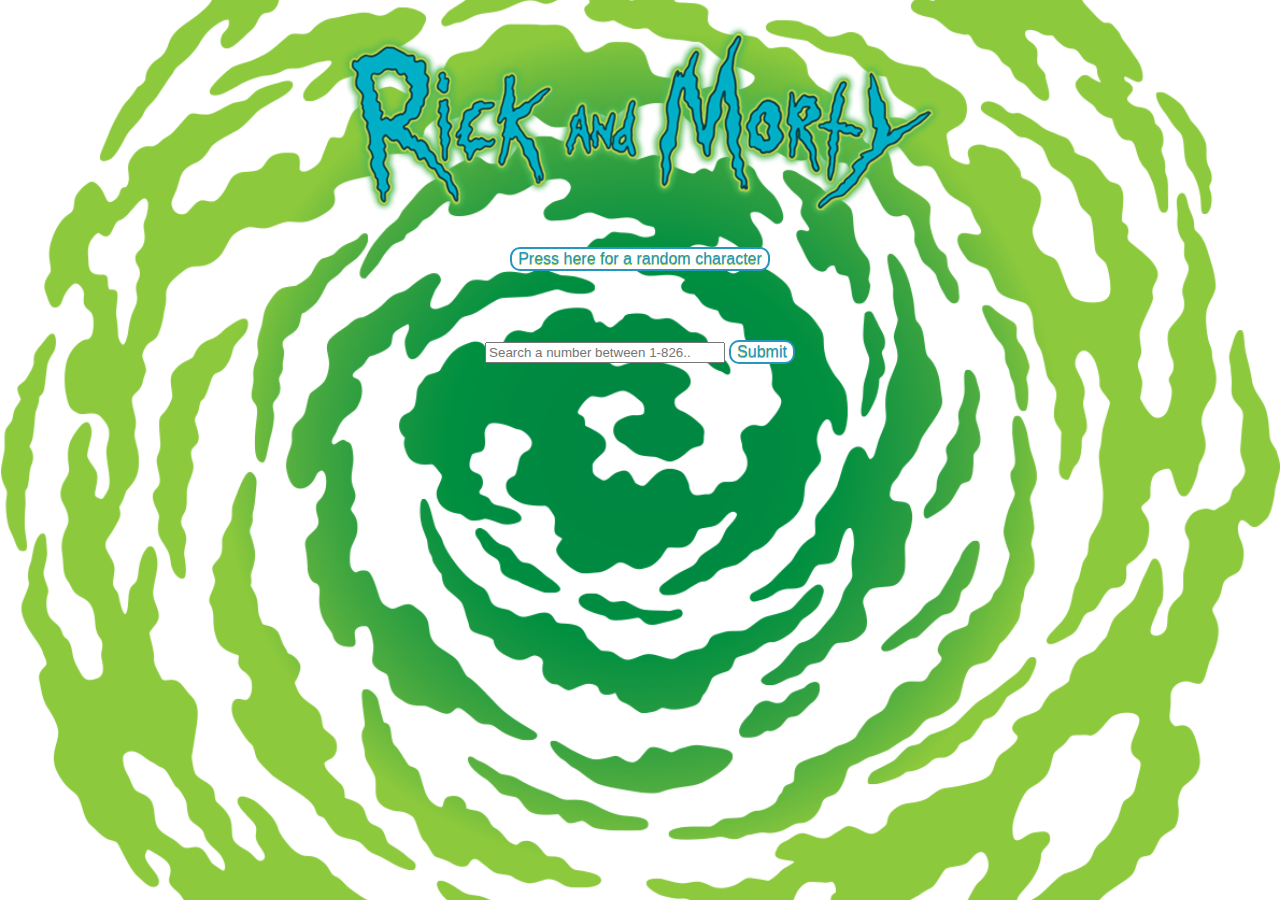
<file: index.html>
<!DOCTYPE html>
<html>
<title>Rick and Morty Api-site </title><!-- Should be inside the head section -->
<head>
  <meta name="viewport" content="width=device-width, initial-scale=1.0">
  <link rel="stylesheet" href="css/api-styles.css">
  <script src="js/api-java.js" defer></script>
  <script src="js/jquery-3.6.1.min.js"></script>
</head>

<body>
    
    <header> 
        <a href="index.html">
        <img class ="header-logo" src="images/RandMname.png"><!-- indent this  & it should have an alt attribute -->
        </a>
    </header>

    <main>
        
        <button id="randomBtn" class="btn">Press here for a random character</button>

        <div class="container">
            <input class="search-field" type="text" placeholder="Search a number between 1-826.." name="search">
            <button id="searchBtn" class="btn" type="text">Submit</button>
        </div>

        <div>
            <h1 class="character-name"></h1>
        </div>

        <div class="circle-image">
        <img class="image"><!-- indented and with an alt -->
        </div>

        <div class="information-container">
            <div class="location"></div>
            <div class="gender"></div>
            <div class="status"></div>
        </div>

    </main>

    <footer>
        <span>&copy Paola Vidal 2023</span>
    </footer>

</body>

</html>
</file>
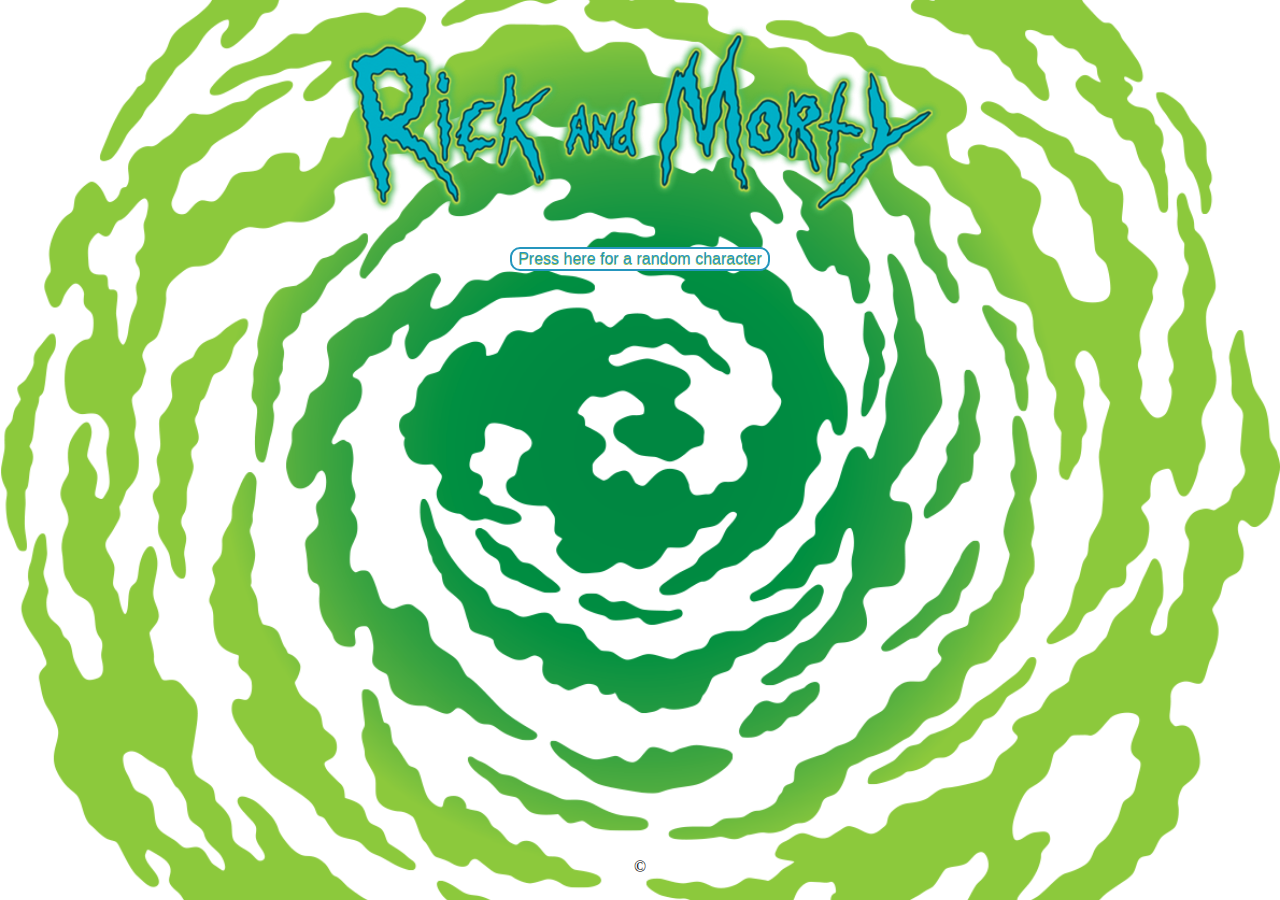
<file: html/api-index.html>
<!DOCTYPE html>
<html>
<title>Rick and Morty Api-site </title>
<head>
  <meta name="viewport" content="width=device-width, initial-scale=1.0">
  <link rel="stylesheet" href="../css/api-styles.css">
  <script src="../js/api-java.js" defer></script>
  <script src="../js/jquery-3.6.1.min.js"></script>
</head>

<body>
    
    <header> 
        <a href="api-index.html">
        <img class ="header-logo" src="../images/RandMname.png">
        </a>
    </header>

    <main>
        <button class="btn">Press here for a random character</button>
        <div><h1 class="character-name"></h1></div>
        <div class="circle-image">
        <img class="image">
        </div>

        <div class="information-container">
            <div class="location"></div>
            <div class="gender"></div>
            <div class="status"></div>
        </div>

    </main>

    <footer>&copy</footer>

</body>

</html>
</file>
<file: css/api-styles.css>
:root {
    --base-color: #fff;
    --primary-color: #a1c74b;
    --secondary-color: #2596be;
}

@font-face {
    font-family: rickAndMorty;
    src: url(../fonts/get_schwifty.ttf);
}

@font-face {
    font-family: regularShallowGrave;
    src: url(../fonts/shallowgrave-bb.regular.ttf);
}

@-webkit-keyframes morph{
    0%, 100% {
    border-radius: 40% 60% 70% 30% / 40% 40% 60% 50%;
    }
    34% {
      border-radius: 70% 30% 50% 50% / 30% 30% 70% 70%;
    }
    67% {
      border-radius: 100% 60% 60% 100% / 100% 100% 60% 60%;
    }
  }

@keyframes morph{
    0%, 100% {
    border-radius: 40% 60% 70% 30% / 40% 40% 60% 50%;
    }
    34% {
      border-radius: 70% 30% 50% 50% / 30% 30% 70% 70%;
    }
    67% {
      border-radius: 100% 60% 60% 100% / 100% 100% 60% 60%;
    }
  }

html {
    height: 100vh;
}

* {
    -webkit-box-sizing: border-box;
    box-sizing: border-box;
}

body {
    background: url(../images/swirlback.png) no-repeat center fixed;
    background-size: cover;
    display: -webkit-box;
    display: -ms-flexbox;
    display: flex;
    -webkit-box-orient: vertical;
    -webkit-box-direction: normal;
    -ms-flex-direction: column;
    flex-direction: column;
    height: 100%;
    margin: 0;
}

header, 
footer {
    display: -webkit-box;
    display: -ms-flexbox;
    display: flex; 
    -webkit-box-pack: center; 
    -ms-flex-pack: center; 
    justify-content: center;
    padding: 24px;
}

span {
    color: var(--base-color);
    font-size: 0.9em;
}
main {
    -webkit-box-align: center;
    -ms-flex-align: center;
    align-items: center;
    display: -webkit-box;
    display: -ms-flexbox;
    display: flex; 
    -webkit-box-orient: vertical; 
    -webkit-box-direction: normal; 
    -ms-flex-direction: column; 
    flex-direction: column;
    -webkit-box-flex: 1;
    -ms-flex-positive: 1;
    flex-grow: 1;
    -webkit-box-pack: center;
    -ms-flex-pack: center;
    justify-content: center;
    -webkit-box-pack: justify;
    -ms-flex-pack: justify;
    justify-content: space-between;
}

.btn {
    background-color: var(--base-color);
    border-radius: 10px;
    border: 2px solid var(--secondary-color);
    color: var(--secondary-color);
    font-size: 16px;
    text-shadow: 0 1px var(--primary-color), 0 2px var(--base-color);
}

.search-field {
    width: 240px;
}

.circle-image {
    -webkit-animation: morph 3s linear infinite;
    animation: morph 3s linear infinite;
    border-radius: 40% 60% 70% 30% / 40% 50% 60% 50%;
    height: 200px;
    overflow: hidden;
    visibility: hidden;
    width: 200px;
}

.show-circle {
    visibility: initial;
}

.image {
    width: 100%;
}

.character-name {
    color: var(--secondary-color);
    font-family: rickAndMorty;
    font-size: 3em; 
    text-shadow: -1px 1px 0 var(--primary-color), 1px 1px 0 var(--primary-color), 1px -1px 0 var(--base-color), -1px -1px 0 var(--base-color);
}

.information-container {
    -webkit-box-align: center;
    -ms-flex-align: center;
    align-items: center;
    color: var(--secondary-color);
    display: -webkit-box;
    display: -ms-flexbox;
    display: flex;
    -webkit-box-orient: vertical;
    -webkit-box-direction: normal;
    -ms-flex-direction: column;
    flex-direction: column;
    font-family: regularShallowGrave;
    font-size: 2em; 
    padding: 16px;
    text-shadow: -1px 1px 0 var(--primary-color), 1px 1px 0 var(--primary-color), 1px -1px 0 var(--base-color), -1px -1px 0 var(--base-color);
}

@media screen and (max-width:768px) {

    .header-logo {
        width: 300px;
    }

    .character-name {
        font-size: 2em; 
    }
}
</file>
